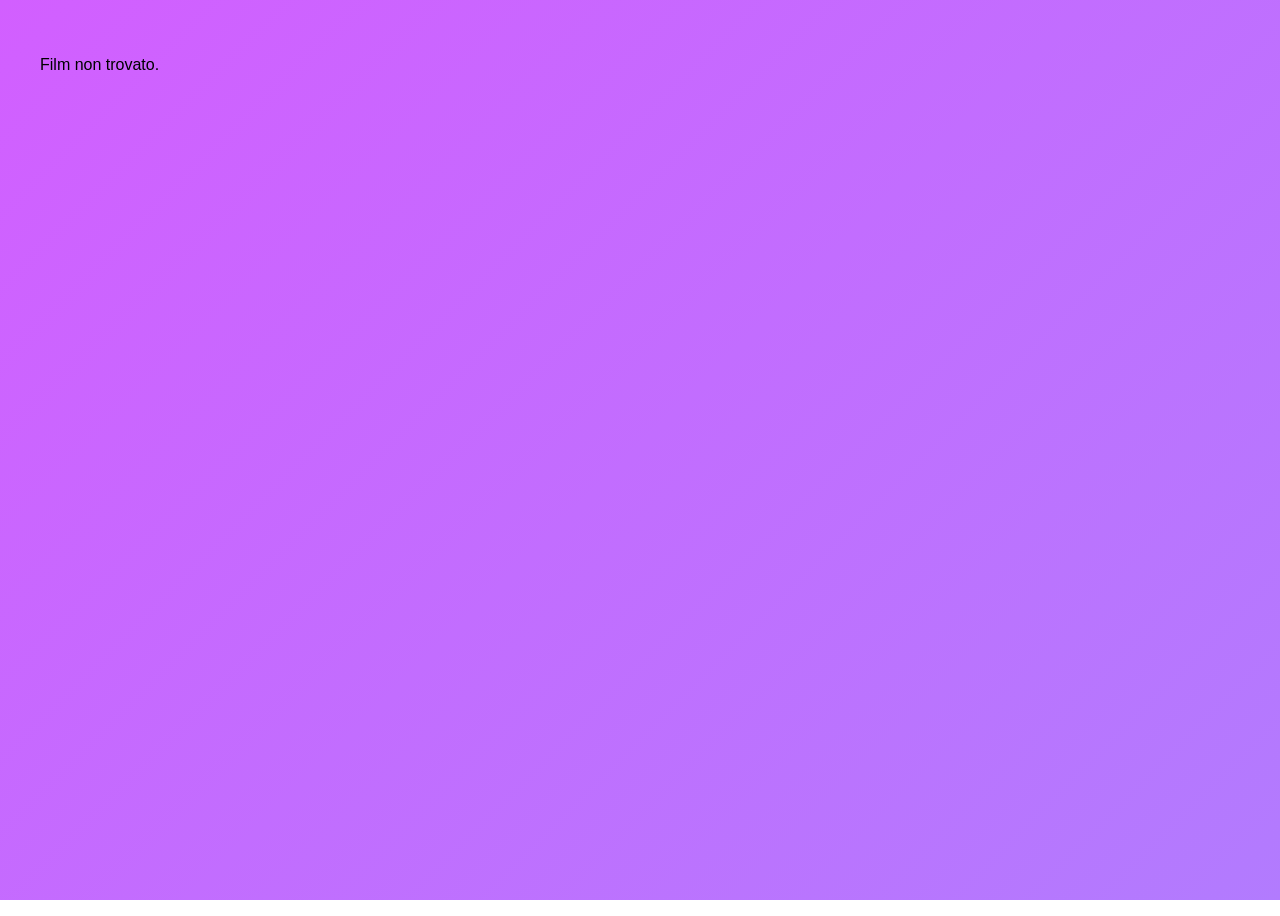
<file: film.html>
<!DOCTYPE html>
<html lang="it">
<head>
    <meta charset="UTF-8">
    <title>Streaming5BI</title>
    <link rel="stylesheet" href="css/style.css">
    <link rel="stylesheet" href="css/film.css">
    <script src="js/film.js" defer></script>
</head>
<body>

<!-- HEADER con pulsante torna al catalogo -->
<header>
    <a href="index.html" id="btn-torna">← Catalogo</a>
    <span id="titolo-sito">🎬 Streaming 5BI</span>
    <a href="php/logout.php" id="btn-logout">Esci</a>
</header>

<main>
    <!-- Poster del film -->
    <img id="poster" src="" alt="Poster">

    <!-- Tutte le informazioni del film -->
    <div class="info">
        <h1 id="titolo"></h1>
        <h2 id="regista"></h2>

        <p id="genere-durata"></p>
        <p id="valutazione"></p>
        <p id="budget-incassi"></p>
        <p id="classificazione"></p>

        <!-- Lista attori generata da film.js -->
        <div id="attori"></div>

        <p id="trama"></p>

        <!-- Contatore visualizzazioni aggiornato in tempo reale -->
        <p id="visualizzazioni"></p>

        <!-- Banner trailer: iframe YouTube, nascosto finché non c'è un trailer -->
        <div id="trailer-container" style="display:none;">
            <h3>Trailer</h3>
            <!-- Il src viene impostato da film.js con l'URL embed di YouTube -->
            <iframe id="trailer"
                    width="560" height="315"
                    frameborder="0"
                    allowfullscreen
                    allow="autoplay; encrypted-media">
            </iframe>
        </div>
    </div>
</main>

</body>
</html>
</file>
<file: css/style.css>
* { box-sizing: border-box; }

body {
    overflow-x: hidden;
    margin: 0;
    min-height: 100vh;
    background: linear-gradient(135deg, #d25fff, #b27bfe);
    background-attachment: fixed;
    font-family: Arial, Helvetica, sans-serif;
    color: black;
}

/* Solo la pagina login centra il contenuto */
body.login-page {
    display: flex;
    justify-content: center;
    align-items: center;
}

/* ===== HEADER ===== */
header {
    position: sticky;
    top: 0;
    z-index: 100;
    display: flex;
    justify-content: space-between;
    align-items: center;
    padding: 12px 24px;
    background: rgba(0,0,0,0.25);
    backdrop-filter: blur(8px);
    border-bottom: 1px solid rgba(0,0,0,0.2);
}

#titolo-sito { font-size: 22px; font-weight: bold; }

.header-destra { display: flex; align-items: center; gap: 14px; }

#btn-aggiungi {
    cursor: pointer;
    padding: 8px 18px;
    border: 2px solid black;
    border-radius: 8px;
    background: transparent;
    font-size: 14px;
    font-weight: bold;
    transition: background 0.3s;
}
#btn-aggiungi:hover { background: rgba(0,0,0,0.15); }

#btn-logout, #btn-torna {
    text-decoration: none;
    color: black;
    font-size: 14px;
    font-weight: bold;
    padding: 8px 14px;
    border: 2px solid black;
    border-radius: 8px;
    transition: background 0.3s;
}
#btn-logout:hover, #btn-torna:hover { background: rgba(0,0,0,0.15); }

/* ===== PANNELLO AGGIUNGI ===== */
#pannello-aggiungi {
    background: rgba(255,255,255,0.3);
    backdrop-filter: blur(6px);
    border-bottom: 2px solid black;
    padding: 20px 24px;
}
#form-cerca { display: flex; gap: 10px; margin-bottom: 16px; }
#input-titolo {
    flex: 1; height: 44px; padding: 0 16px;
    border: 2px solid black; border-radius: 8px;
    background: transparent; font-size: 15px;
}
#form-cerca button {
    height: 44px; padding: 0 20px;
    border: 2px solid black; border-radius: 8px;
    background: transparent; font-size: 14px;
    font-weight: bold; cursor: pointer;
    transition: background 0.3s;
}
#form-cerca button:hover { background: rgba(0,0,0,0.15); }

#risultati-ricerca { display: flex; flex-wrap: wrap; gap: 14px; }

.card-risultato {
    display: flex; align-items: center; gap: 12px;
    background: rgba(255,255,255,0.4);
    border: 2px solid black; border-radius: 10px;
    padding: 10px; width: 280px;
}
.card-risultato img { width: 60px; height: 90px; border-radius: 6px; object-fit: cover; }
.card-risultato-info { display: flex; flex-direction: column; gap: 8px; font-size: 14px; }
.card-risultato button {
    padding: 6px 12px; border: 2px solid black;
    border-radius: 6px; background: transparent;
    font-weight: bold; cursor: pointer; transition: background 0.3s;
}
.card-risultato button:hover { background: rgba(0,0,0,0.15); }

.msg-errore { color: #c0392b; font-weight: bold; }
.msg-ok     { color: #1a5c1a; font-weight: bold; }

/* ===== LOGIN ===== */
form {
    width: 500px;
    padding: 40px;
    display: flex;
    justify-content: center;
    align-items: center;
    flex-direction: column;
    border: 2px solid black;
    border-radius: 10px;
    background: rgba(255,255,255,0.15);
}
form h1 { margin-bottom: 10px; }

/* Messaggio errore login */
.errore-login {
    color: red;
    font-weight: bold;
    margin: 0 0 10px 0;
    font-size: 14px;
    text-align: center;
}

input {
    margin: 10px; height: 60px; width: 400px;
    border: 2px solid black; border-radius: 10px;
    font-size: 15px; color: black; background-color: transparent;
}
input[type="text"], input[type="password"] { padding-left: 20px; }
input[type="submit"] {
    cursor: pointer; font-weight: bold;
    background: linear-gradient(135deg, #d25fff, #b27bfe, #c74ff6, #9550f5);
    background-size: 300% 100%; background-position: left center;
    transition: background-position 0.6s 0.2s ease;
}
input[type="submit"]:hover { background-position: right center; }
::placeholder { color: #000; opacity: 1; }
</file>
<file: css/film.css>
main {
    width: 100%;
    max-width: 1300px;
    margin: 40px auto;
    padding: 0 40px;
    display: flex;
    justify-content: center;
    align-items: flex-start;
    gap: 40px;
}

#poster {
    width: 350px; min-width: 350px; height: 525px;
    border-radius: 12px; object-fit: cover;
    box-shadow: 0 8px 32px rgba(0,0,0,0.35);
}

div.info {
    flex: 1;
    border: 2px solid black; border-radius: 12px;
    padding: 30px;
    background: rgba(255,255,255,0.2);
    backdrop-filter: blur(6px);
    display: flex; flex-direction: column; gap: 14px;
}
div.info h1 { margin: 0; font-size: 28px; }
div.info h2 { margin: 0; font-size: 18px; font-weight: normal; opacity: 0.85; }
div.info p  { margin: 0; font-size: 15px; line-height: 1.6; }

.stelle { font-size: 22px; letter-spacing: 2px; color: #5a0099; }

.badge-class {
    display: inline-block; padding: 2px 10px;
    border: 2px solid black; border-radius: 6px;
    font-weight: bold; font-size: 13px;
}

#attori {
    display: flex; flex-wrap: wrap; gap: 8px;
    align-items: center; font-size: 15px;
}
.badge-attore {
    padding: 4px 12px; border-radius: 20px;
    font-size: 13px; border: 1px solid black;
}
.badge-attore.protagonista { background: rgba(0,0,0,0.2); font-weight: bold; }
.badge-attore.secondario   { background: rgba(255,255,255,0.2); }

#trailer-container { margin-top: 10px; }
#trailer-container h3 { margin: 0 0 10px 0; }
#trailer {
    width: 100%; max-width: 560px; height: 315px;
    border-radius: 10px; border: 2px solid black;
}
</file>
